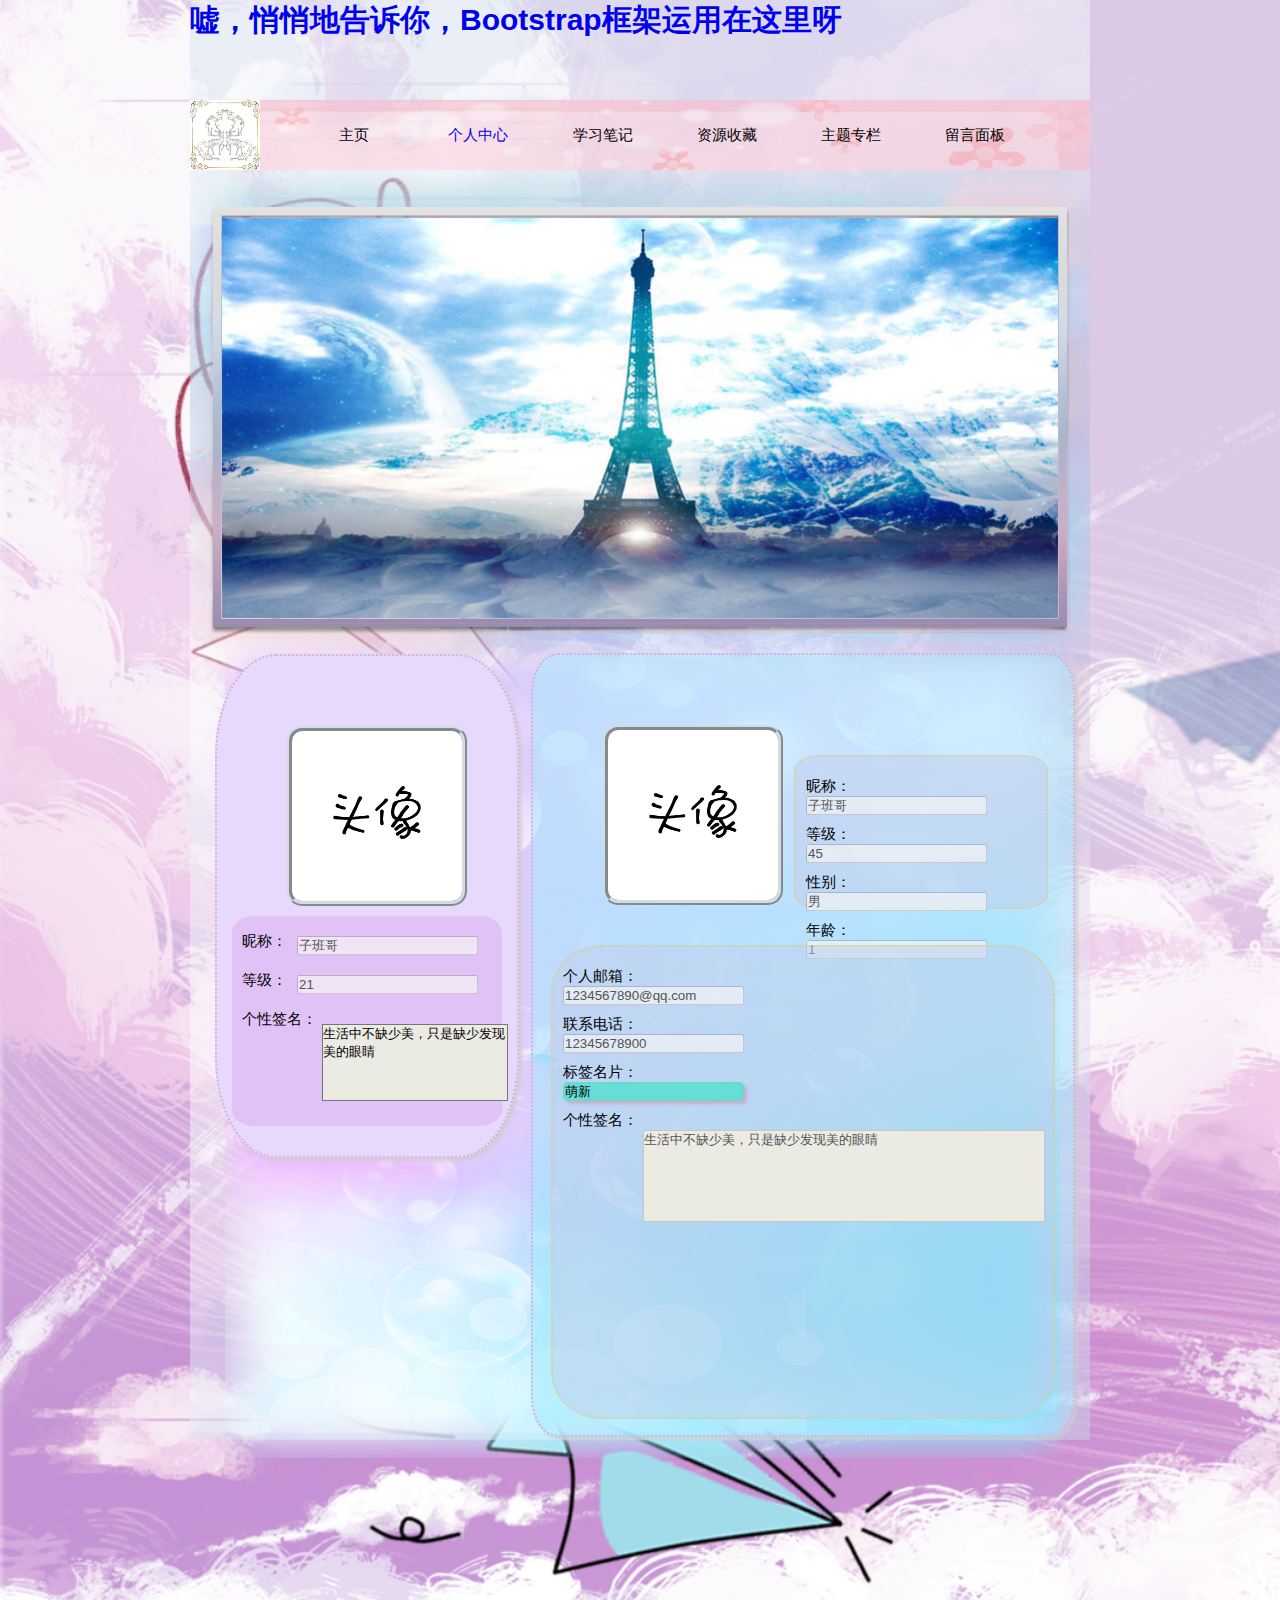
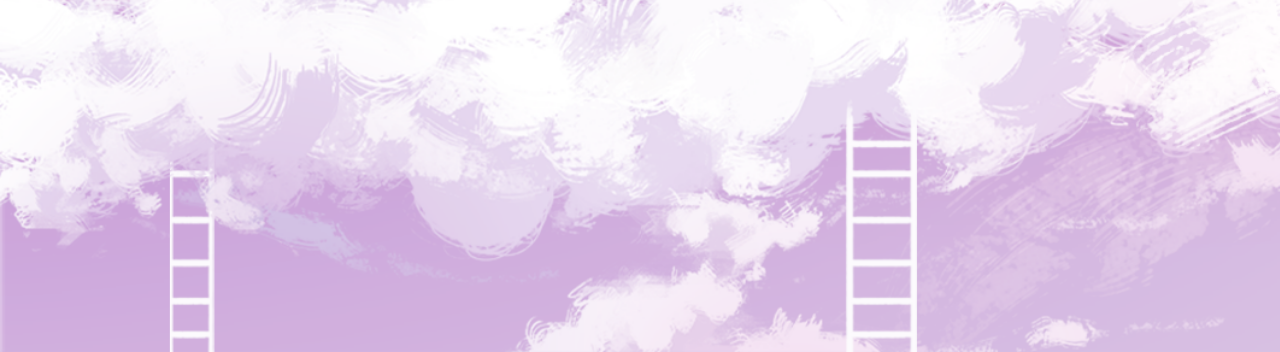
<file: index.html>
﻿<!DOCTYPE html>

<html lang="en" xmlns="http://www.w3.org/1999/xhtml">
<head>
    <meta charset="utf-8" />
    <title>
        子班哥的百宝箱
    </title>
<link href="Self2.0.css" rel="stylesheet" type="text/css">
	<script src="turn.js"></script>
</head>
<body>
    <div id="container">
        <div id="Self-Top"><h1><a id="555" href="#">嘘，悄悄地告诉你，Bootstrap框架运用在这里呀</a></h1></div>
        <div id="Self-Nav-Top">
		  <div class="logo"></div>
		<ul>
			<li>主页</li>
			<li><a id="selfcenter" href="www.baidu.com">个人中心</a></li>
			<li>学习笔记</li>
			<li>资源收藏</li>
			<li>主题专栏</li>
			<li>留言面板</li>
			</ul>
	  </div>
        <div id="Self-TopImg"><img id="STP-img" src="img/img2/img1.png" alt="美景图片"></div>
        <div id="Self-Inf">
			<div id="Self-Inf-Base">
				<div class="SIB-handImg">&nbsp;</div>
				<div class="SIB-infTxt">
				<label>昵称：</label><input type="text" name="name" class="name" value="子班哥" disabled><br>
				<label>等级：</label><input type="text" name="grade" class="grade" value="21" disabled><br>
				<label>个性签名：</label><textarea readonly name="information" class="information" cols="23" rows="5">生活中不缺少美，只是缺少发现美的眼睛</textarea><br>
				</div>
			</div>
			<div id="Self-Inf-Detail">
			<div class="SIB-handImg">&nbsp;</div>
				<form name="SID-infTxt1" id="SID-infTxt1">
				   <div border="1" class="SID-infTab1" >   
					<label>昵称：</label><input type="text" name="name" class="name" value="子班哥" disabled>
					<label>等级：</label><input type="text" name="grade" class="grade" value="45" disabled> 
					<label>性别：</label><input type="text" name="sex" class="sex" value="男" disabled>  
					<label>年龄：</label><input type="text" name="sex" class="age" value="1" disabled>  
				   </div>
					<div border="1" class="SID-infTab2"  >   
					
						<label for="email">个人邮箱：</label><input type="email"  name="email" class="email" value="1234567890@qq.com" disabled>
						<label for="call">联系电话：</label><input type="text"  name="call" class="call" value="12345678900" disabled>
						<label for="label2">标签名片：</label><input type="text" name="label2" class="label2" value="萌新">
						<label for="information">个性签名：</label><textarea name="information" class="information" cols="50" rows="6" disabled>生活中不缺少美，只是缺少发现美的眼睛</textarea>	
				
				   </div>
			
				
				</form>	
			</div>
		</div>
        <div id="Self-Tail"></div>
        <div id="Self-Ad"></div>

    </div>
</body>
</html>
</file>
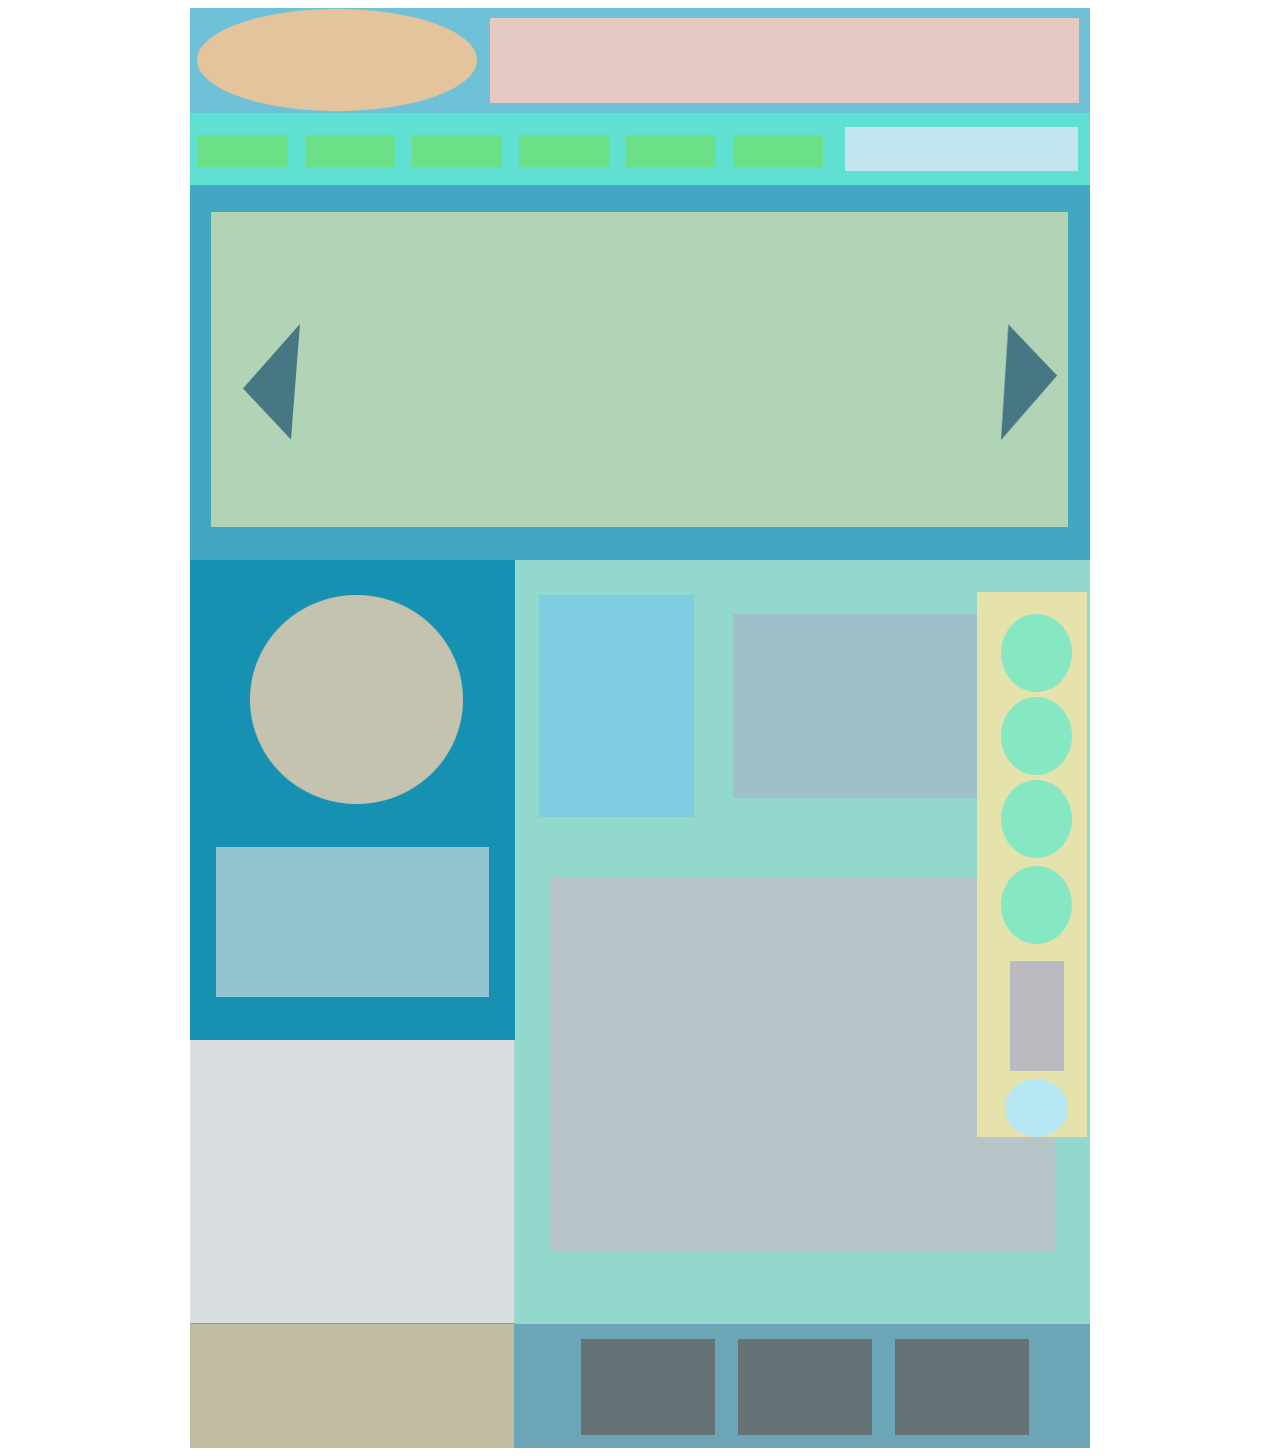
<file: easyForm.html>
﻿<!DOCTYPE html>

<html lang="en" xmlns="http://www.w3.org/1999/xhtml">
<head>
    <meta charset="utf-8" />
    <title></title>
</head>
<body>
        <img src="img/perInfor.png" style="margin:auto;position:relative;display:block;" />
</body>
</html>
</file>
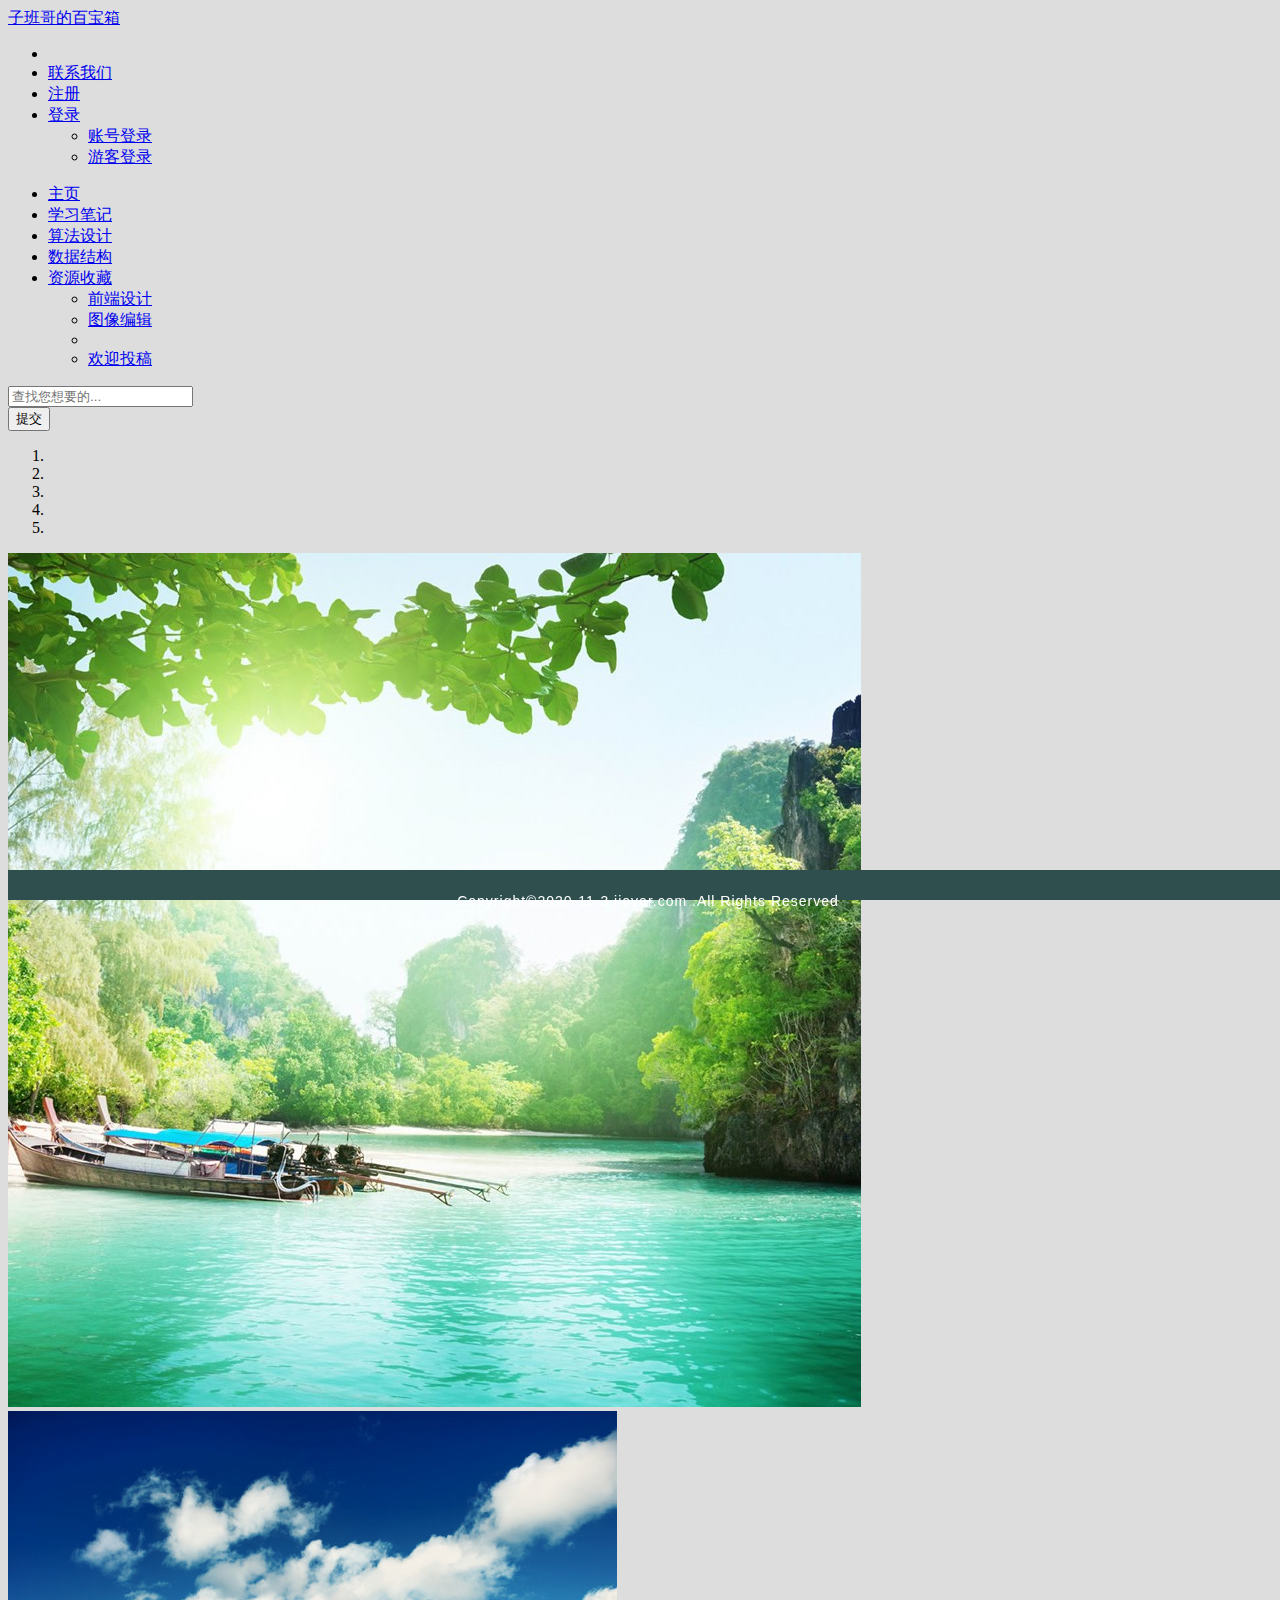
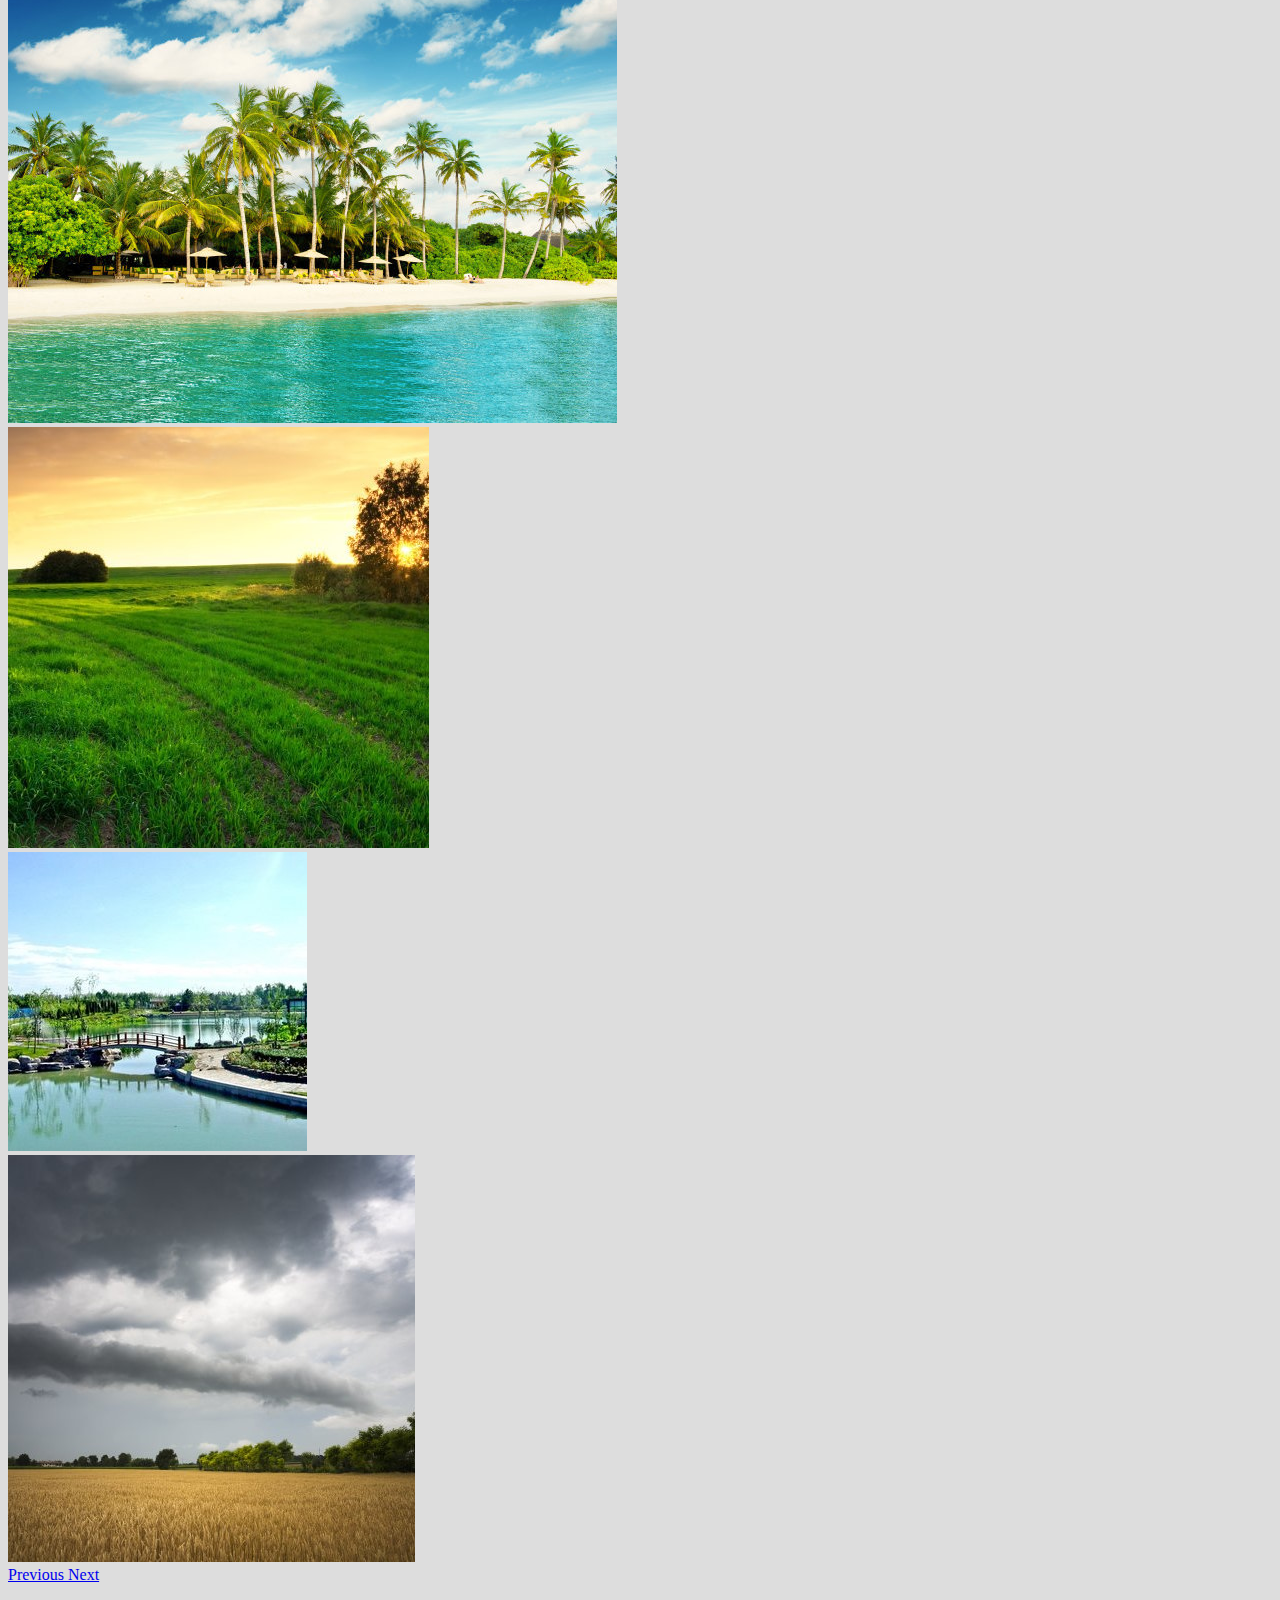
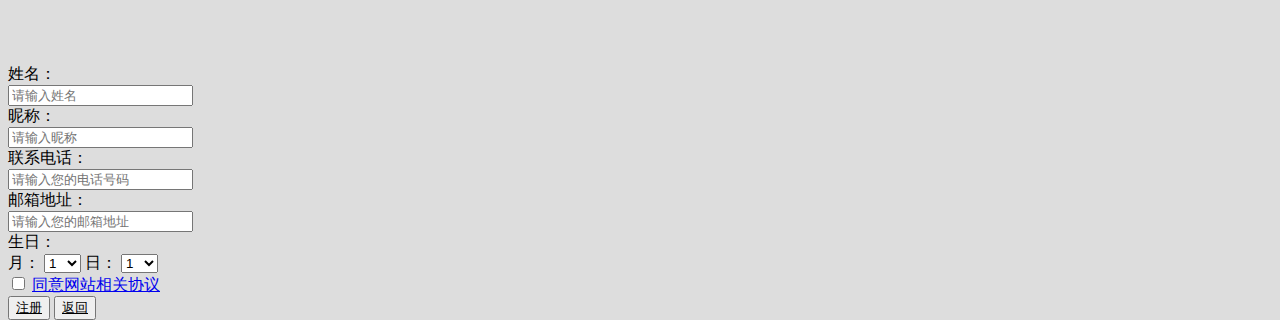
<file: 注册页面.html>
<!DOCTYPE html>
<html>
<head>
	<meta charset="utf-8"> 
	<title>子班哥的百宝箱</title>
	<link rel="stylesheet" href="https://cdn.staticfile.org/twitter-bootstrap/3.3.7/css/bootstrap.min.css">
	<link href="work.css" rel="stylesheet" type="text/css">
<script src="https://cdn.staticfile.org/jquery/2.1.1/jquery.min.js"></script>
	<script src="https://cdn.staticfile.org/twitter-bootstrap/3.3.7/js/bootstrap.min.js"></script>
	<script src="登录和注册验证.js"></script>
</head>
<body>
	<div class="container-fluid">
   <div class="row" >
 <nav class="navbar navbar-default navbar-inverse"  role="navigation" > 
	<div class="container-fluid">
	<div class="navbar-header">
		 <a class="navbar-brand"  href="#">子班哥的百宝箱</a>
	</div>
	<div>
		<ul class="nav navbar-nav navbar-right ">
			
			<li>&nbsp;</li>
			<li><a href="#"><span class="glyphicon glyphicon-comment"> </span> 联系我们</a></li>
			<li><a href="#"><span class="glyphicon glyphicon-user"> </span> 注册</a></li>
			
			<li class="dropdown-toggle">
			  <a href="#" class="dropdown-toggle" data-toggle="dropdown"><span class="glyphicon glyphicon-log-in"></span> 登录
			  <span class="caret"></span></a>
		    	<ul class="dropdown-menu">
			  		<li ><a  href="#">账号登录</a></li>
			    	<li><a href="#">游客登录</a></li>
		    	</ul>
			</li>
		</ul> 
		<ul class="nav navbar-nav navbar-left">
		  <li class="active"><a href="#">主页</a></li>
			 <li><a href="#">学习笔记</a></li>
			 <li><a href="#">算法设计</a></li>	 
			 <li><a href="#">数据结构</a></li>	
			 <li class="dropdown">
				 <a href="#" class="dropdown-toggle" data-toggle="dropdown">资源收藏
				 <b class="caret"></b>
				 </a>
			 
			   <ul class="dropdown-menu"> 
			    <li><a href="#">前端设计</a></li>	 
			    <li><a href="#">图像编辑</a></li>
				<li class="divider"></li>
			    <li><a href="#">欢迎投稿</a></li>

			   </ul>
			 </li>
							

		</ul>
	</div>
		 <form class="navbar-form navbar-right" role="search">
        <div class="form-group">
            <input type="text" class="form-control" placeholder="查找您想要的...">
        </div>
        <button type="submit" class="btn btn-default">提交</button>
    </form>
	 </div>
</nav>      
   </div>
		<div class="row" style="position: relative;top: 0px; ">
		      <div class="col-md-7">
			 <div id="div1" >
        <div id="carousel-example-generic" class="carousel slide" data-ride="carousel" >
            <!-- Indicators -->
            <ol class="carousel-indicators">
                <li data-target="#carousel-example-generic" data-slide-to="0" class="active"></li>
                <li data-target="#carousel-example-generic" data-slide-to="1"></li>
                <li data-target="#carousel-example-generic" data-slide-to="2"></li>
				                <li data-target="#carousel-example-generic" data-slide-to="3"></li>
				                <li data-target="#carousel-example-generic" data-slide-to="4"></li>
            </ol>

              <!-- Wrapper for slides -->
            <div class="carousel-inner" role="listbox" >
                <div class="item active">
                    <img src="img/1.jpg" alt="" >
                </div>
                <div class="item">
                    <img src="img/2.jpg" alt="">
                </div>
                <div class="item">
                    <img src="img/3.jpg"  alt=""> 
                </div>
				<div class="item">
                    <img src="img/4.jpg"  alt=""> 
                </div>
				<div class="item">
                    <img src="img/5.jpg"  alt=""> 
                </div>
            </div>

            <!-- Controls -->
            <a class="left carousel-control" href="#carousel-example-generic" role="button" data-slide="prev">
                <span class="glyphicon glyphicon-chevron-left" id="aaron1"></span>
                <span class="sr-only">Previous</span>
            </a>
            <a class="right carousel-control" href="#carousel-example-generic" role="button" data-slide="next">
                <span class="glyphicon glyphicon-chevron-right" id="aaron2"></span>
                <span class="sr-only">Next</span>
            </a>
        </div>
    </div>
			</div>
		      <div class="col-md-5" style="position: relative; left: 0px;top: 80px ; background-color:">
			      <form class="form-horizontal" role="form">
	<div class="form-group">
		<label for="firstname" class="col-sm-4 control-label">姓名：</label>
		<div class="col-sm-5">
			<input type="text" class="form-control" id="firstname" 
				   placeholder="请输入姓名">
		</div>
	</div>
<div class="form-group">
		<label for="name" class="col-sm-4 control-label">昵称：</label>
		<div class="col-sm-5">
			<input type="text" class="form-control" id="name" 
				   placeholder="请输入昵称">
		</div>
	</div>
	<div class="form-group">
		<label for="phoneNumber" class="col-sm-4 control-label">联系电话：</label>
		<div class="col-sm-5">
			<input type="text" class="form-control" id="phoneNumber" 
				   placeholder="请输入您的电话号码">
		</div>
	</div>
	<div class="form-group">
		<label for="emailAdress" class="col-sm-4 control-label"><span class="glyphicon glyphicon-envelope" ></span> 邮箱地址：</label>
		<div class="col-sm-5">
			<input type="text" class="form-control" id="emailAdress" 
				   placeholder="请输入您的邮箱地址">
		</div>
	</div>
	<div class="from-group">
	<label for="name" class="col-sm-4 control-label">生日：</label>
		<div class="col-sm-3">
			<label>月：
			<select class="form-control">
			<option>1</option>
			<option>2</option>
			<option>3</option>
			<option>4</option>
			<option>5</option>
			<option>6</option>
			<option>7</option>
			<option>8</option>
			<option>9</option>
			<option>10</option>
			<option>11</option>
			<option>12</option>
		</select>
				</label>
			<label>日：
			<select class="form-control">
			<option>1</option>
			<option>2</option>
			<option>3</option>
			<option>4</option>
			<option>5</option>
			<option>6</option>
			<option>7</option>
			<option>8</option>
			<option>9</option>
			<option>10</option>
			<option>11</option>
			<option>12</option>
			<option>13</option>
			<option>14</option>
			<option>15</option>
			<option>16</option>
			<option>17</option>
			<option>18</option>
			<option>19</option>
			<option>20</option>
			<option>21</option>
			<option>22</option>
			<option>23</option>
			<option>24</option>
			<option>25</option>
			<option>26</option>
			<option>27</option>
			<option>28</option>
			<option>29</option>
			<option>30</option>
			<option>31</option>
			
		</select>
				</label>
	</div>
	</div>
	<div class="form-group">
		<div class="col-sm-offset-5 col-sm-10">
			<div class="checkbox">
				<label>
					<input type="checkbox"> <a href="#">同意网站相关协议</a>
				</label>
			</div>
		</div>
	</div>
	<div class="form-group">
		<div class="col-sm-offset-5 col-sm-10">
			<button type="submit" class="btn btn-default" value="注册"><a href="#" style="color: black">注册</a></button>
			<button type="submit" class="btn btn-default" value="返回"><a href="登录页面.html" style="color: black">返回</a></button>

		</div>
	</div>
</form>

			  </div>
		</div>
   
</div>
<div class="xiaoacao_footer">
<p>Copyright©2020-11-3  iiover.com  .All Rights Reserved</p>
</div>
   
</body>
</html>
</file>
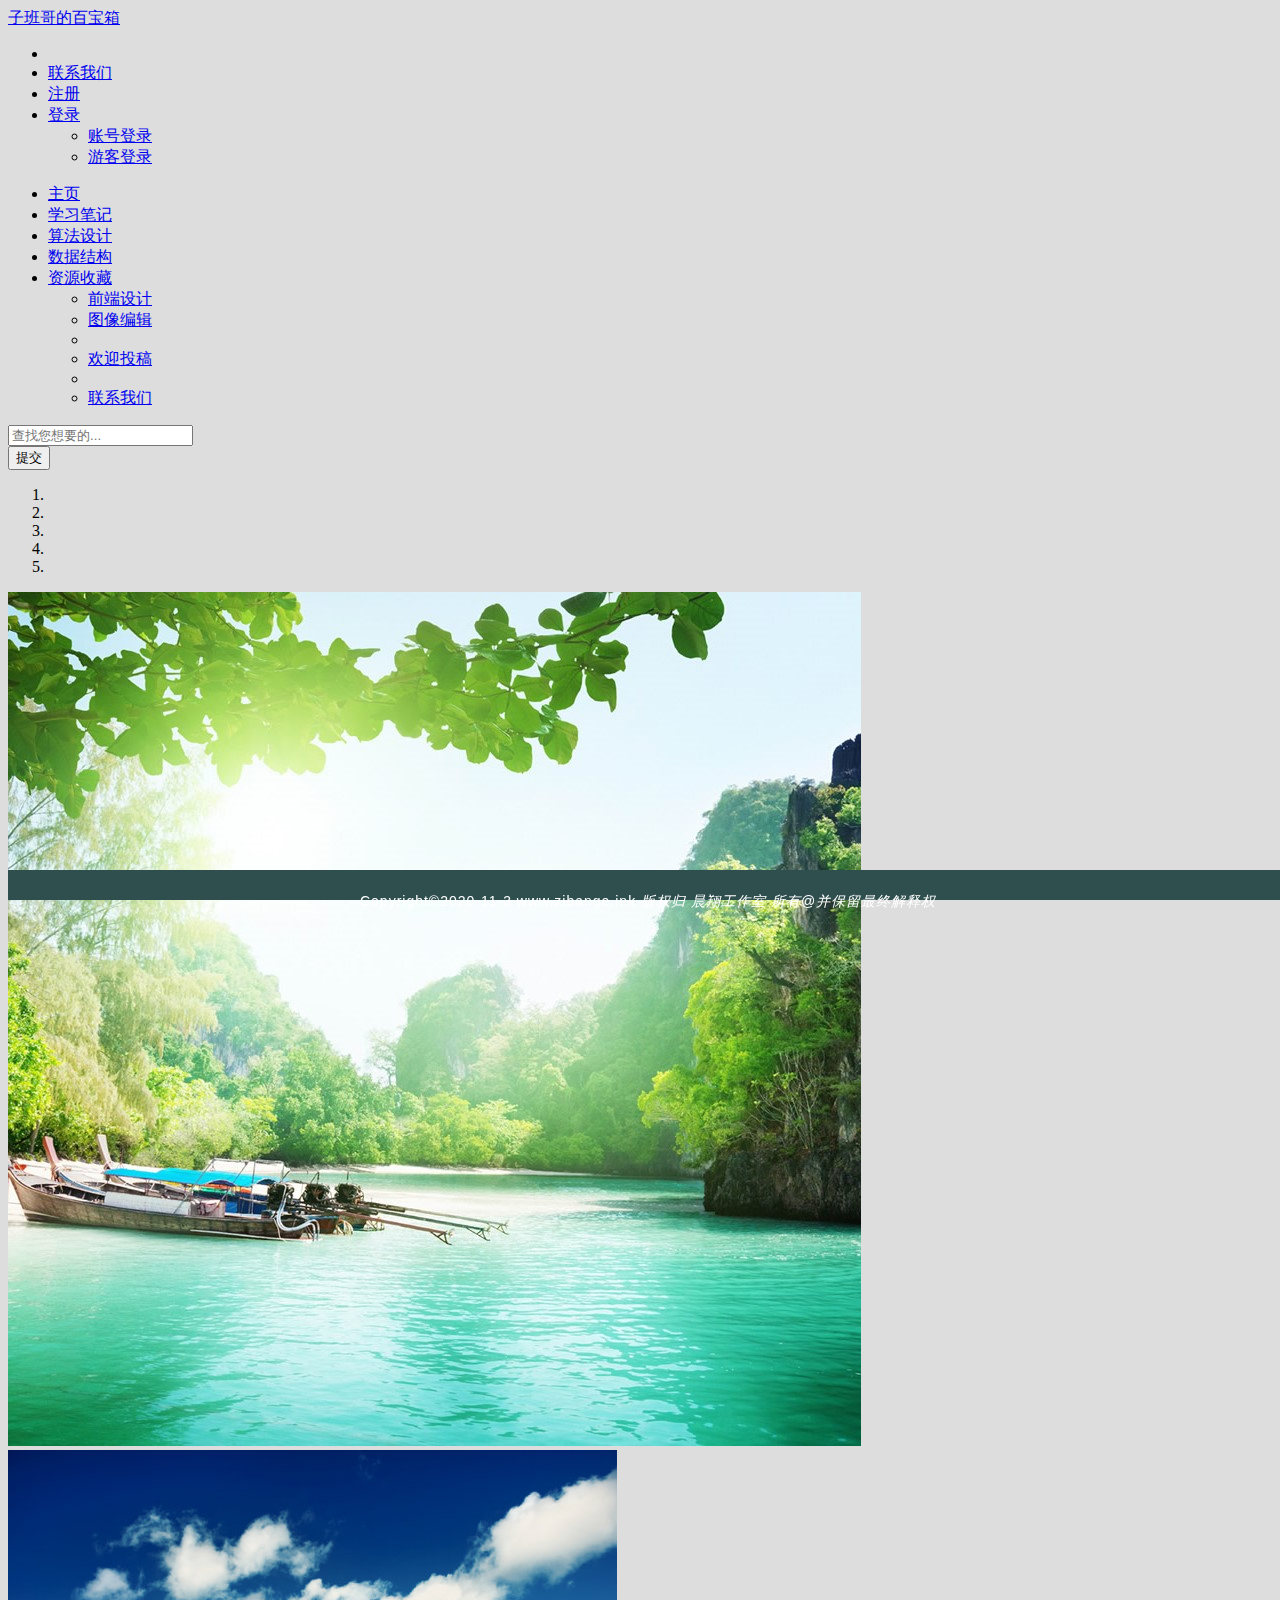
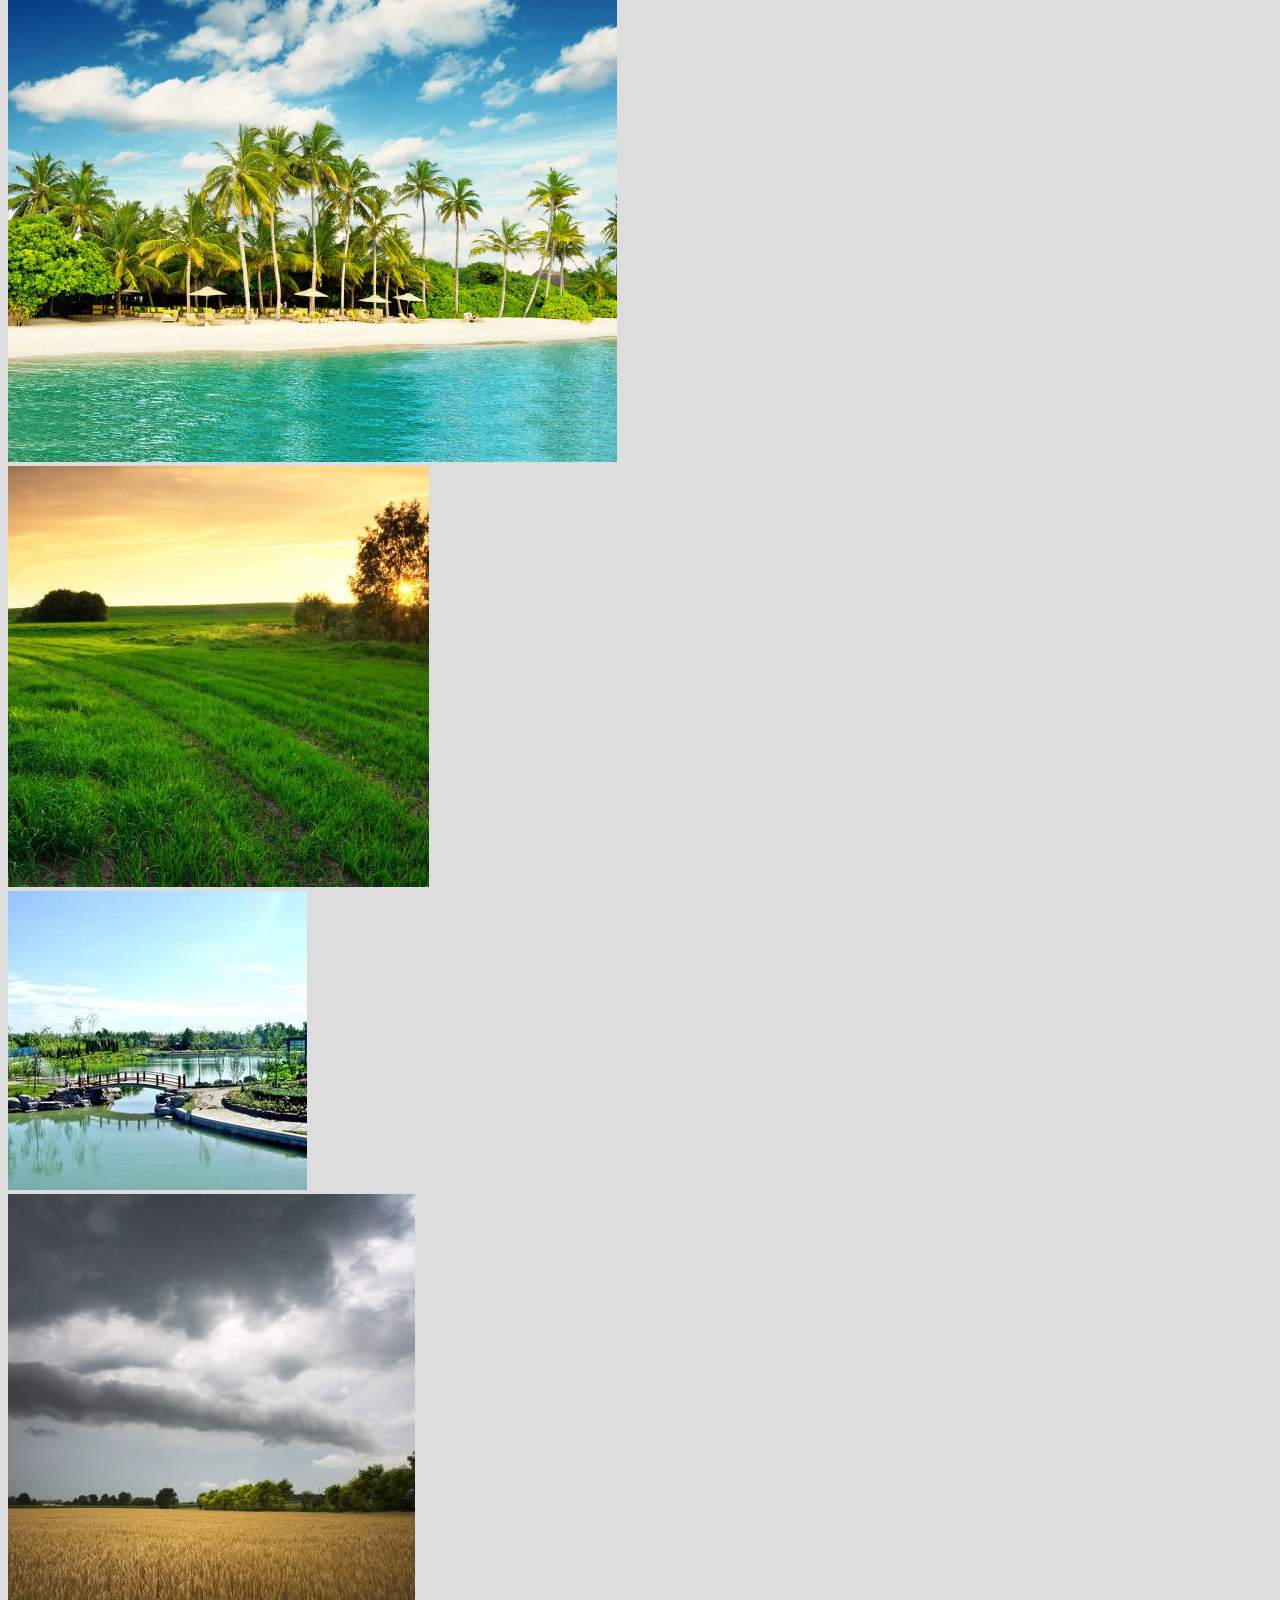
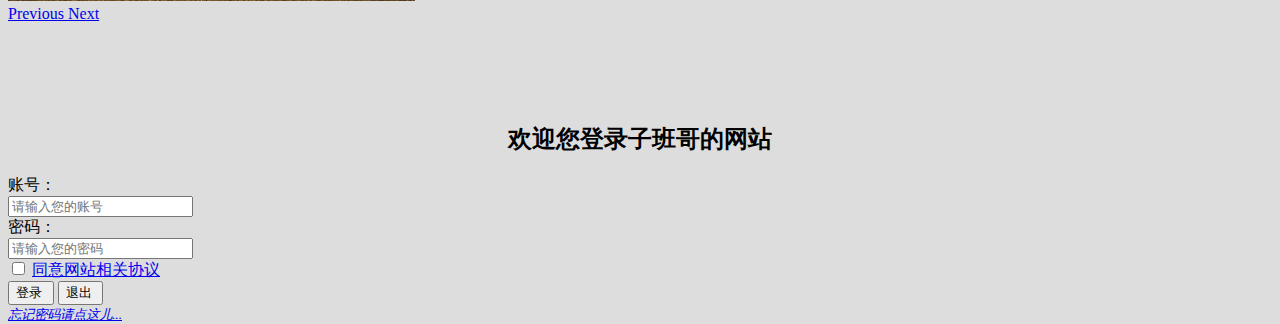
<file: 登录页面.html>
<!DOCTYPE html>
<html>
<head>
	<meta charset="utf-8"> 
	<title>子班哥的百宝箱</title>
	<link rel="stylesheet" href="https://cdn.staticfile.org/twitter-bootstrap/3.3.7/css/bootstrap.min.css">
	<link href="work.css" rel="stylesheet" type="text/css">
<script src="https://cdn.staticfile.org/jquery/2.1.1/jquery.min.js"></script>
	<script src="https://cdn.staticfile.org/twitter-bootstrap/3.3.7/js/bootstrap.min.js"></script>
	<script src="登录和注册验证.js"></script>
</head>
<body>
	<div class="container-fluid">
   <div class="row" >
 <nav class="navbar navbar-default navbar-inverse"  role="navigation" > 
	<div class="container-fluid">
	<div class="navbar-header">
		 <a class="navbar-brand"  href="#">子班哥的百宝箱</a>
	</div>
	<div>
		<ul class="nav navbar-nav navbar-right ">
			<li>&nbsp;</li>
			<li><a href="#"><span class="glyphicon glyphicon-comment"> </span> 联系我们</a></li>
			<li><a href="#"><span class="glyphicon glyphicon-user"> </span> 注册</a></li>
			<li class="dropdown-toggle">
			  <a href="#" class="dropdown-toggle" data-toggle="dropdown"><span class="glyphicon glyphicon-log-in"></span> 登录
			  <span class="caret"></span></a>
		    	<ul class="dropdown-menu">
			  		<li ><a  href="#">账号登录</a></li>
			    	<li><a href="#">游客登录</a></li>
		    	</ul>
			</li>
		</ul> 
		<ul class="nav navbar-nav navbar-left">
		  <li class="active"><a href="#">主页</a></li>
			 <li><a href="#">学习笔记</a></li>
			 <li><a href="#">算法设计</a></li>	 
			 <li><a href="#">数据结构</a></li>	
			 <li class="dropdown">
				 <a href="#" class="dropdown-toggle" data-toggle="dropdown">资源收藏
				 <b class="caret"></b>
				 </a>
			 
			   <ul class="dropdown-menu">
			 
			    <li><a href="#">前端设计</a></li>	 
			    <li><a href="#">图像编辑</a></li>
				<li class="divider"></li>
			    <li><a href="#">欢迎投稿</a></li>
				<li class="divider"></li>
				<li><a href="#">联系我们</a></li>
			   </ul>
			 </li>
		</ul>
	</div>
		 <form class="navbar-form navbar-right" role="search">
        <div class="form-group">
            <input type="text" class="form-control" placeholder="查找您想要的...">
        </div>
        <button type="submit" class="btn btn-default">提交</button>
    </form>
	 </div>
</nav>      
   </div>
		<div class="row" style="position: relative;top: 0px; ">
		      <div class="col-md-7">
			 <div id="div1" >
        <div id="carousel-example-generic" class="carousel slide" data-ride="carousel" >
            <!-- Indicators -->
            <ol class="carousel-indicators">
                <li data-target="#carousel-example-generic" data-slide-to="0" class="active"></li>
                <li data-target="#carousel-example-generic" data-slide-to="1"></li>
                <li data-target="#carousel-example-generic" data-slide-to="2"></li>
				                <li data-target="#carousel-example-generic" data-slide-to="3"></li>
				                <li data-target="#carousel-example-generic" data-slide-to="4"></li>
            </ol>

              <!-- Wrapper for slides -->
            <div class="carousel-inner" role="listbox" >
                <div class="item active">
                    <img src="img/1.jpg" alt="" >
                </div>
                <div class="item">
                    <img src="img/2.jpg" alt="">
                </div>
                <div class="item">
                    <img src="img/3.jpg"  alt=""> 
                </div>
				<div class="item">
                    <img src="img/4.jpg"  alt=""> 
                </div>
				<div class="item">
                    <img src="img/5.jpg"  alt=""> 
                </div>
            </div>

            <!-- Controls -->
            <a class="left carousel-control" href="#carousel-example-generic" role="button" data-slide="prev">
                <span class="glyphicon glyphicon-chevron-left" id="aaron1"></span>
                <span class="sr-only">Previous</span>
            </a>
            <a class="right carousel-control" href="#carousel-example-generic" role="button" data-slide="next">
                <span class="glyphicon glyphicon-chevron-right" id="aaron2"></span>
                <span class="sr-only">Next</span>
            </a>
        </div>
    </div>
			</div>
		      <div class="col-md-5" style="position: relative; left: 0px;top: 80px ; background-color:">
			      <form class="form-horizontal" role="form">
		<h2 style="text-align: center">欢迎您登录子班哥的网站</h2>			  
	<div class="form-group">
		<label for="firstname" class="col-sm-4 control-label">账号：</label>
		<div class="col-sm-5">
			<input type="text" class="form-control" id="firstname" 
				   placeholder="请输入您的账号">
		</div>
	</div><div class="form-group">
		<label for="password" class="col-sm-4 control-label">密码：</label>
		<div class="col-sm-5">
			<input type="password" class="form-control" id="password" 
				   placeholder="请输入您的密码">
		</div>
	</div>
	<div class="form-group">
		<div class="col-sm-offset-3 col-sm-4">
			<div class="checkbox">
				<label>
					<input type="checkbox" class="active"> <a href="#">同意网站相关协议</a>
				</label>
			</div>
		</div>
	</div>
	<div class="form-group">
		<div class="col-sm-offset-4 col-sm-4">
			<button type="submit" class="btn btn-default" value="登录">登录&nbsp;</button>
			<button type="submit" class="btn btn-default" value="退出">退出&nbsp;</button>
		</div>
	</div>
	<div class="form-group">
		<div class="col-sm-offset-8 col-sm-4">
			<a href="注册页面.html"><small><i>忘记密码请点这儿...</i></small></a>
		</div>
	</div>
</form>

			  </div>
		</div>
   
</div>
<div class="xiaoacao_footer">
<p>Copyright©2020-11-3 www.zibange.ink <i>版权归&nbsp;晨翔工作室&nbsp;所有&#64;并保留最终解释权</i></p>
	
</div>
   
</body>
</html>
</file>
<file: Self2.0.css>
﻿
body
{
    margin:0 auto;
    padding:0;
    font-size:15px;
    font-family:"Gill Sans", "Gill Sans MT", "Myriad Pro", "DejaVu Sans Condensed", Helvetica, Arial, "sans-serif";
	font-weight:400;
	background-image: url("img/img2/Self-Back.png");
	background-repeat: no-repeat;
	background-size:cover;

}
*{
	margin: 0;
	padding: 0;
}
label{
    float: left;
	clear: left;
	display: block;
	padding-right: 10px;
	margin-top: 10px;
	text-align: right;
}
ul{
	list-style:none;
	display:inline-block;
	padding-left: 0;
}
li{
	display: inline-block;
	width: 120px;
	height: 70px;
	text-align: center;
	line-height: 70px;
}
li:hover{
	color: white;
	background-color: #F1C9D9;
	font-weight: bolder;
	cursor: pointer;
}
a{
    text-decoration:none;
}
textarea{
	display:block;
	overflow: hidden;
	resize: none;
	margin: 10px 80px;
	background-color: rgba(235,235,228,1.00);
}
#container{
    width:900px;
	height: 1440px;
    margin:0 auto;
    background-image: url( "img/img2/Self-Back-1.png");
}
#ST-logo{
    width:200px;
    height:100px;
}
#ST-title{
    width:700px;
    height:100px;
}
#Self-Top {
    height: 100px;
   
}
#Self-Nav-Top{
	width: 900px;
	height: 70px;
	background-image: url( "img/img2/Self-Nav-Top.png");
}
#Self-TopImg{
	width: 900px;
	height: 494px;
	background-image: url("img/img2/Self-TopImg-Back.png");
}
#Self-Inf{
	position: relative;
	top: -40px;
	width: 900px;
	height: 839px;
	background-image: url("img/img2/Self-Inf-Detail.png")
}
.SIB-infTxt{
	position: relative;
	padding: 10px;
	margin: 80px auto;
	width: 250px;
	height: 190px;
	text-align:left;
	line-height: 10px;
	border-radius: 8%;
	border: medium rgba(0,0,0,1.00) 5px;
	background-color: rgba(220,171,239,0.50)
}
#Self-Inf-Base{
	width: 300px;
	height: 500px;
	border:2px dotted rgba(217,175,219,1.00);
	position: relative;
	top: 30px;
	left: 25px;
	background-color: rgba(231,217,252,1.00);
	box-shadow: 3px 3px 3px rgba(205,203,203,0.75) ;  
	border-radius: 20%;

}
div.logo {
	width: 100px;
	height: 70px;
	background-image: url("img/img2/ST-logo2.jpg");
	background-size:contain;
	background-repeat: no-repeat;
	display: inline-block;
	
}
div.logo,ul{
	vertical-align: middle;
	margin: 0;
}

#STP-img {
position: relative;
	left: 32px;
	top: 48px;
	width: 836px;
	height:400px;
}

.SIB-handImg {
	width: 170px;
	height: 170px;	
    top: 70px;
	left: 70px;
	position: relative;
	background-image: url("img/img2/head.png");
	background-size:cover;    
	border: 5px ridge  rgba(210,220,227,1.00) ;
	border-radius: 15px;
 
	
}

#information {
	display: block;
	position: relative;
	left: 40px;
	top: -12px;
}

#Self-Inf-Detail {
	position: relative;
	top: -475px;
	right: 15px;
	float: right;
	width: 540px;
	height: 780px;
	background-color: rgba(164,234,255,0.50);
	border:2px dotted rgba(217,175,219,1.00);
	box-shadow: 3px 3px 3px rgba(205,203,203,0.75) ;  
	border-radius: 5%;
}

.SID-infTab1{
	float: right;
	width: 230px;
	height: 130px;
	right: 25px;
	top: -90px;
	padding: 10px;
	position: relative;
	border: 2px dotted rgba(222,207,122,0.72);
	border-radius: 10%;
	background-color: rgba(193,206,233,0.50)
	
}


.SID-infTab2 {

	width: 480px;
	height: 450px;
	margin: 10px auto;
	padding: 10px;
	top:100px;
	position: relative;
	border: 2px dotted rgba(222,207,122,0.72);
	border-radius: 10%;
	background-color: rgba(193,206,233,0.50)
}


.label2 {
display: block;
	background-color: rgba(80,223,207,0.79);
	border: 2px dotted rgba(103,219,168,0.81);
	border-radius: 5px;
	box-shadow: 3px 3px 3px rgba(200,174,209,1.00);
}

input {
	display: block;
	margin-top: 10px;
}



.information-detail {
	position: relative;
	top: -65px;
	left: 5px;
}
</file>
<file: work.css>
@charset "utf-8";
body{
	background-color:rgba(213,213,213,0.82);
	font-family: Cambria, "Hoefler Text", "Liberation Serif", Times, "Times New Roman", "serif";
}
 .xiaoacao_footer{
	height: 30px;
	line-height: 35px;
	position:fixed;
	bottom: 0;
	width: 100%;
	text-align: center;
	background-color: darkslategrey;
	color: #fff;
	font-family: Arial;
	font-size: 14px;
	letter-spacing: 1px;
}
</file>
